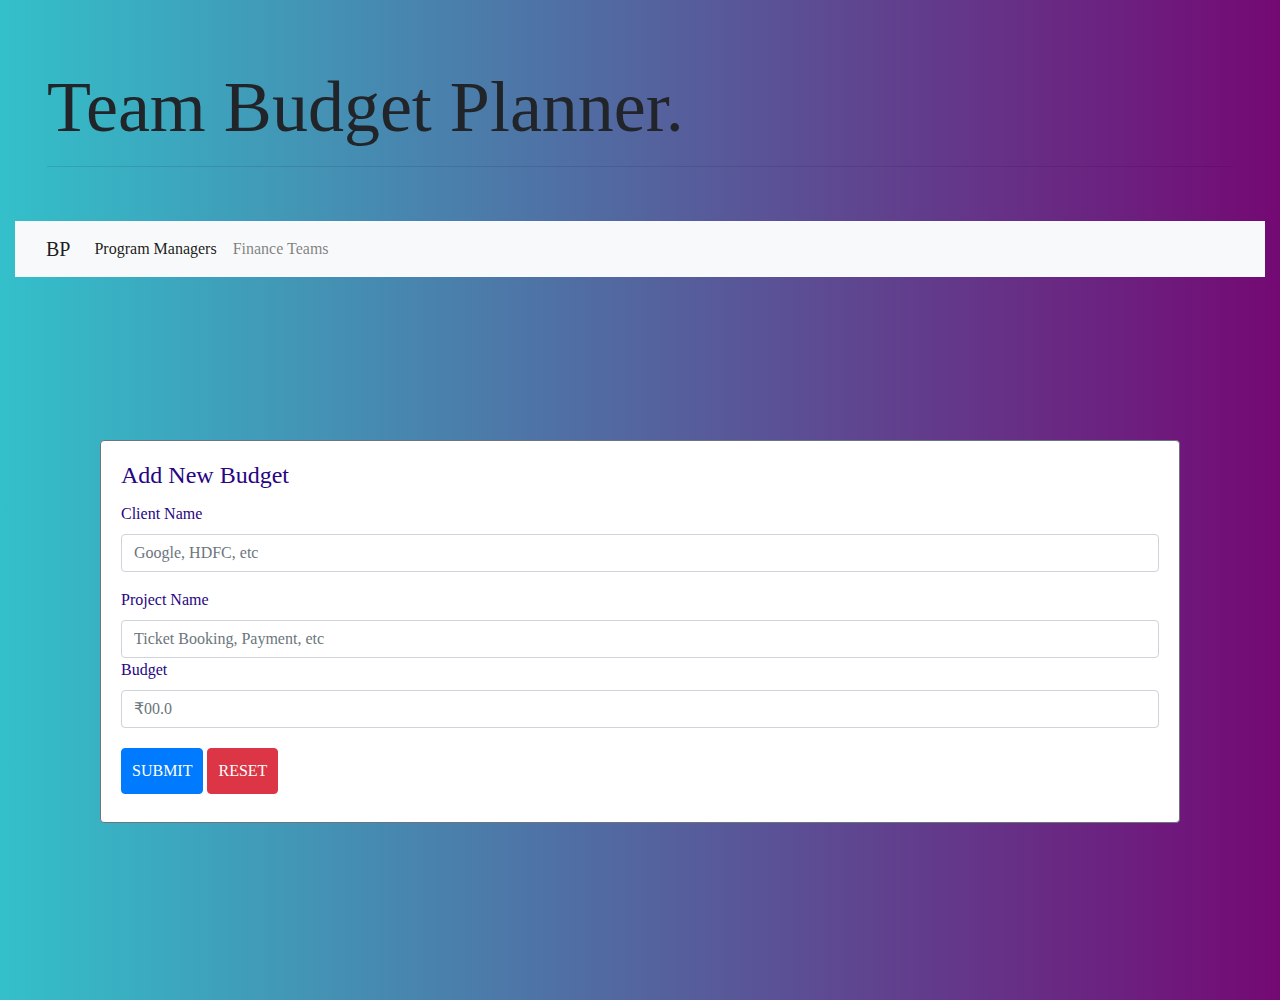
<file: Phase4project2-Team Budget Planner/index.html>
<!doctype html>
<html lang="en">

<head>

<meta charset="utf-8">
<meta name="viewport" content="width=device-width, initial-scale=1, shrink-to-fit=no">
<link rel="stylesheet" href="https://maxcdn.bootstrapcdn.com/bootstrap/4.0.0/css/bootstrap.min.css" integrity="sha384-Gn5384xqQ1aoWXA+058RXPxPg6fy4IWvTNh0E263XmFcJlSAwiGgFAW/dAiS6JXm" crossorigin="anonymous">
    
<link rel="stylesheet" href="style.css">
<script src="budgetplanner.js"></script>

<title>Budget Planner</title>
</head>
<body>
<div class="container-fluid">
    <div class="header">
        <div class="jumbotron">
            <h1 class="display-3">Team Budget Planner.</h1>
            <hr class="my-3">
        </div>
        <nav class="navbar navbar-expand-lg navbar-light bg-light ">
            <div class="container-fluid">
              <a class="navbar-brand" href="index.html">BP</a>
              <button class="navbar-toggler" type="button" data-bs-toggle="collapse" data-bs-target="#navbarNavAltMarkup" aria-controls="navbarNavAltMarkup" aria-expanded="false" aria-label="Toggle navigation">
                <span class="navbar-toggler-icon"></span>
              </button>
              <div class="collapse navbar-collapse" id="navbarNavAltMarkup">
                <div class="navbar-nav">
                  <a class="nav-link active" aria-current="page" href="index.html">Program Managers</a>
                  <a class="nav-link" href="finance.html">Finance Teams</a>
                </div>
              </div>
            </div>
          </nav>
    </div>
    <div class="content">
        <div class="form-input">
            <div class="card border-secondary">
              <div class="card-body">
                <h4 class="card-title">Add New Budget</h4>
                <form>
                <div class="form-floating mb-3">
                    <label for="floatingInput">Client Name</label>
                    <input type="text" class="form-control" id="client-name" placeholder="Google, HDFC, etc">
                    
                  </div>
                  <div class="form-floating">
                    <label for="floatinginput">Project Name</label>
                    <input type="text" class="form-control" id="project-name" placeholder="Ticket Booking, Payment, etc">
                    
                  </div>
                  <div class="form-floating ">
                    <label for="floatingInput">Budget</label>
                    <input type="number" class="form-control" id="budget" placeholder="₹00.0">

                  </div >
                  <input type="submit" class="btn btn-primary" onclick="addBudget()">
                  <input type="reset" class="btn btn-danger ">
              </div>
              <h6 id="out"></h6>
            </form>
            </div>  
        </div>
    </div>
</div>
    <script src="https://code.jquery.com/jquery-3.2.1.slim.min.js" integrity="sha384-KJ3o2DKtIkvYIK3UENzmM7KCkRr/rE9/Qpg6aAZGJwFDMVNA/GpGFF93hXpG5KkN" crossorigin="anonymous"></script>
    <script src="https://cdnjs.cloudflare.com/ajax/libs/popper.js/1.12.9/umd/popper.min.js" integrity="sha384-ApNbgh9B+Y1QKtv3Rn7W3mgPxhU9K/ScQsAP7hUibX39j7fakFPskvXusvfa0b4Q" crossorigin="anonymous"></script>
    <script src="https://maxcdn.bootstrapcdn.com/bootstrap/4.0.0/js/bootstrap.min.js" integrity="sha384-JZR6Spejh4U02d8jOt6vLEHfe/JQGiRRSQQxSfFWpi1MquVdAyjUar5+76PVCmYl" crossorigin="anonymous"></script>
</body>
</html>
</file>
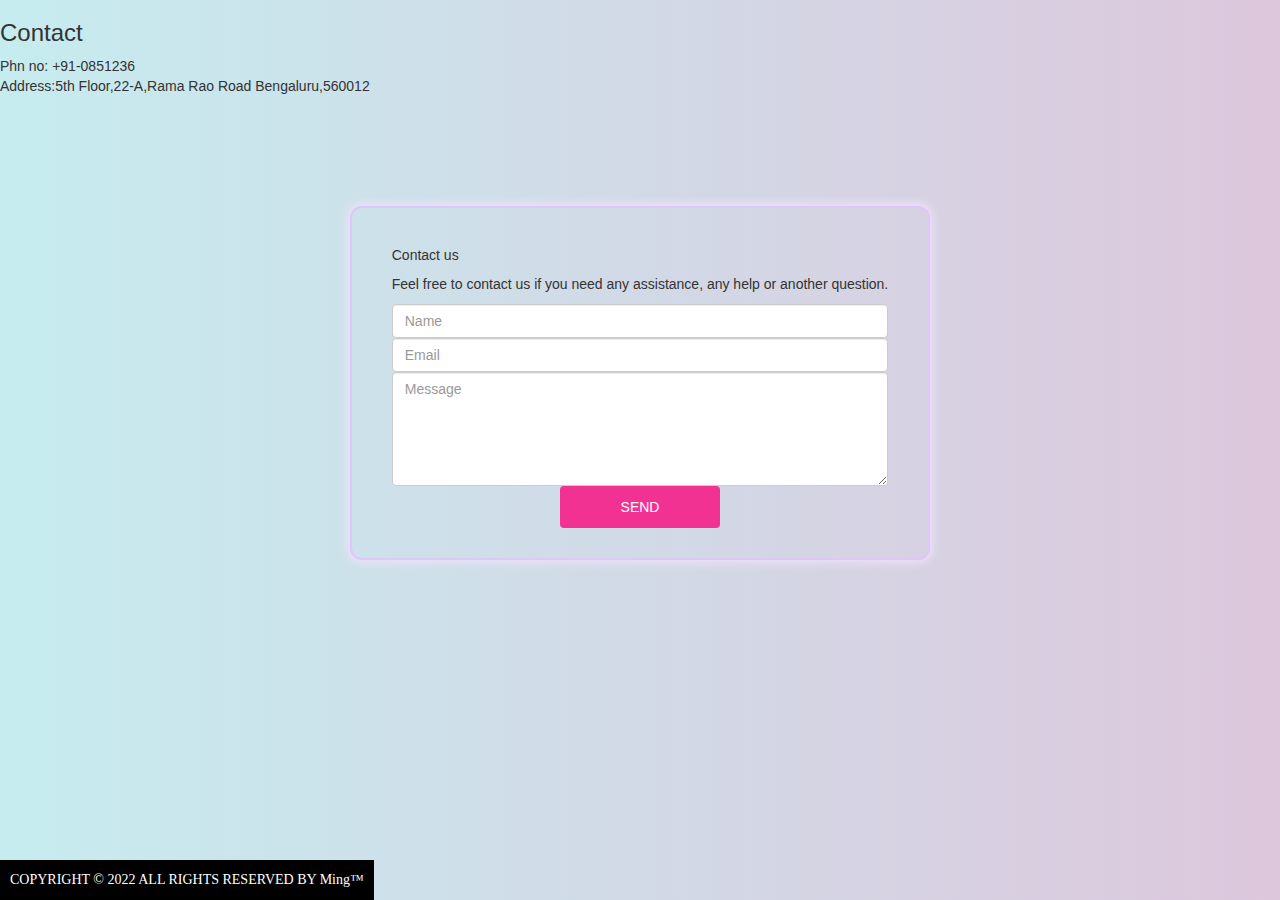
<file: Phase4project1-Restaurant website/contact.html>
<!DOCTYPE html>
<html lang="">
    <head>
        <meta charset="utf-8">
        <meta http-equiv="X-UA-Compatible" content="IE=edge">
        <meta name="viewport" content="width=device-width, initial-scale=1">
        <title>Contact us</title>

        <!-- Bootstrap CSS -->
        <link href="https://maxcdn.bootstrapcdn.com/bootstrap/3.3.7/css/bootstrap.min.css" rel="stylesheet">
         
         <link rel="stylesheet" href="contact.css">
    </head>
    <body>
      <div class="contact-address">
        <h3>
          Contact
        </h3>
        <p>
          <span>Phn no: +91-0851236</span><br>
          <span>Address:5th Floor,22-A,Rama Rao Road</span>
          <span>Bengaluru,560012</span>
        </p>
      </div>
        <div class="content">
            <div class="contact-form-wrapper d-flex justify-content-center">
              <form action="#" class="contact-form">
                <h5 class="title">Contact us</h5>
                <p class="description">Feel free to contact us if you need any assistance, any help or another question.
                </p>
                <div>
                  <input type="text" class="form-control rounded border-white mb-3 form-input" id="name" placeholder="Name" required>
                </div>
                <div>
                  <input type="email" class="form-control rounded border-white mb-3 form-input" placeholder="Email" required>
                </div>
                <div>
                  <textarea id="message" class="form-control rounded border-white mb-3 form-text-area" rows="5" cols="30" placeholder="Message" required></textarea>
                </div>
                <div class="submit-button-wrapper" style="text-align: center;">
                  <input type="submit" value="Send" class="btn btn-outline-primary" id="input" >
                </div>
              </form>
            </div>
          </div>
          <div class="footer">
            COPYRIGHT © 2022 ALL RIGHTS RESERVED BY Ming™
          </div>
          <!-- jQuery -->
         <script src="https://ajax.googleapis.com/ajax/libs/jquery/1.12.4/jquery.min.js"></script>
         <!-- Bootstrap JavaScript -->
         <script src="https://maxcdn.bootstrapcdn.com/bootstrap/3.3.7/js/bootstrap.min.js"></script> 
    </body>
</html>
</file>
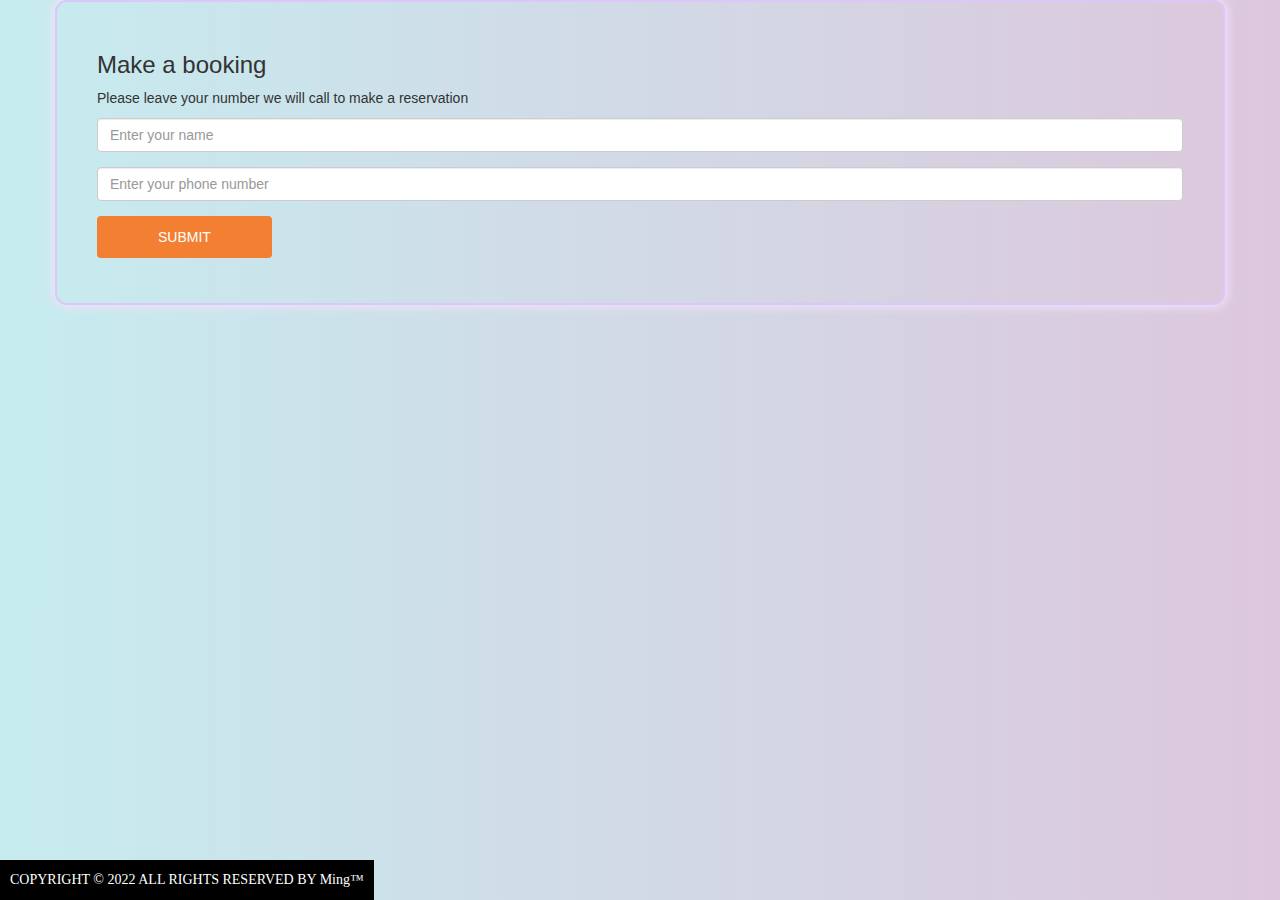
<file: Phase4project1-Restaurant website/Reservation.html>
<!DOCTYPE html>
<html lang="">
    <head>
        <meta charset="utf-8">
        <meta http-equiv="X-UA-Compatible" content="IE=edge">
        <meta name="viewport" content="width=device-width, initial-scale=1">
        <title>Reservation</title>

        <!-- Bootstrap CSS -->
        <link href="https://maxcdn.bootstrapcdn.com/bootstrap/3.3.7/css/bootstrap.min.css" rel="stylesheet">
        
         <link rel="stylesheet" href="Reservation.css">
    
    </head>
    <body>
        <div class="container">
            <div class="row-flex">
                <div class="flex-column-form">
                    <h3>
                        Make a booking
                    </h3>
                    <form class="media-centered">
                        <div class="form-group">
                            <p>
                                Please leave your number we will call to make a reservation
                            </p>
                            <input type="name" class="form-control" id="exampleInputName1" aria-describedby="nameHelp" placeholder="Enter your name">
                        </div>
                        <div class="form-group">
                            <input type="number" class="form-control" id="exampleInputphoneNumber1" placeholder="Enter your phone number">
                        </div>
                        <div class="form-group">
                            <input type="submit" value="Submit" class="btn btn-outline-primary" id="input" >
                        </div>
                    </form>
                </div>
            </div>
        </div>
      <div class="footer">
        COPYRIGHT © 2022 ALL RIGHTS RESERVED BY Ming™
      </div> 
      <!-- jQuery -->
      <script src="https://ajax.googleapis.com/ajax/libs/jquery/1.12.4/jquery.min.js"></script>
      <!-- Bootstrap JavaScript -->
      <script src="https://maxcdn.bootstrapcdn.com/bootstrap/3.3.7/js/bootstrap.min.js"></script>
    </body>
</html>
</file>
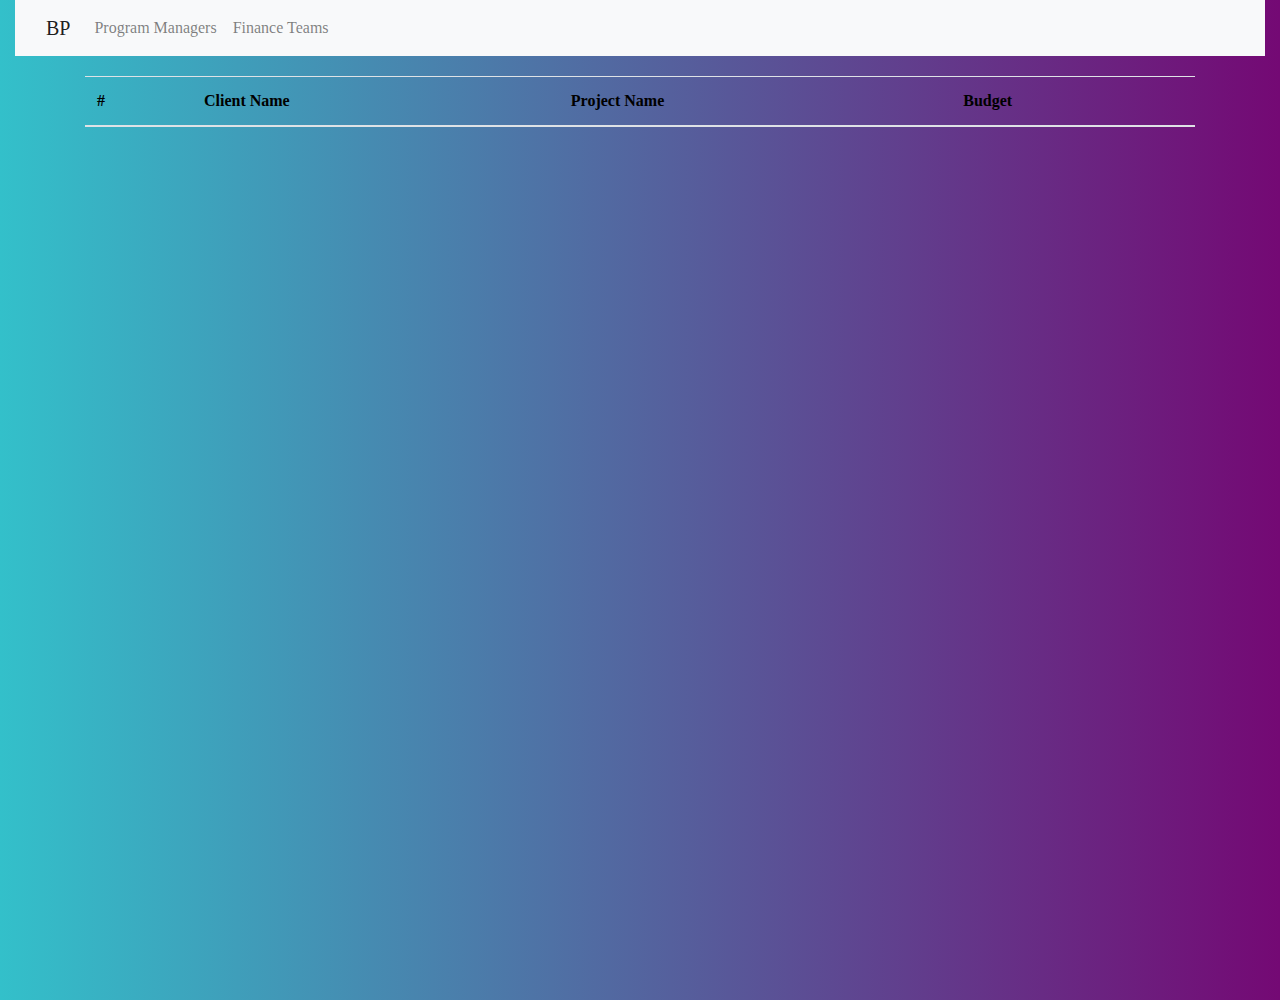
<file: Phase4project2-Team Budget Planner/finance.html>
<!DOCTYPE html>
<html lang="en">
  <head>
    <meta charset="UTF-8" />
    <meta http-equiv="X-UA-Compatible" content="IE=edge" />
    <meta name="viewport" content="width=device-width, initial-scale=1.0" />
    <link
      rel="stylesheet"
      href="https://maxcdn.bootstrapcdn.com/bootstrap/4.0.0/css/bootstrap.min.css"
      integrity="sha384-Gn5384xqQ1aoWXA+058RXPxPg6fy4IWvTNh0E263XmFcJlSAwiGgFAW/dAiS6JXm"
      crossorigin="anonymous"
    />

    <link rel="stylesheet" href="style.css" />

    <title>Finance</title>
  </head>
  <body>
    <div class="container-fluid">
      <nav class="navbar navbar-expand-lg navbar-light bg-light">
        <div class="container-fluid">
          <a class="navbar-brand" href="index.html">BP</a>
          <button
            class="navbar-toggler"
            type="button"
            data-bs-toggle="collapse"
            data-bs-target="#navbarNavAltMarkup"
            aria-controls="navbarNavAltMarkup"
            aria-expanded="false"
            aria-label="Toggle navigation"
          >
            <span class="navbar-toggler-icon"></span>
          </button>
          <div class="collapse navbar-collapse" id="navbarNavAltMarkup">
            <div class="navbar-nav">
              <a class="nav-link" aria-current="page" href="index.html"
                >Program Managers</a
              >
              <a class="nav-link" href="finance.html">Finance Teams</a>
            </div>
          </div>
        </div>
      </nav>
    </div>
    <div class="container">
      <table class="table table-hover border-dark">
        <thead>
          <tr>
            <th scope="col">#</th>
            <th scope="col">Client Name</th>
            <th scope="col">Project Name</th>
            <th scope="col">Budget</th>
          </tr>
        </thead>
        <tbody id="ta"></tbody>
      </table>
    </div>
  </body>
  <script src="finance.js"></script>
  <script
    src="https://code.jquery.com/jquery-3.2.1.slim.min.js"
    integrity="sha384-KJ3o2DKtIkvYIK3UENzmM7KCkRr/rE9/Qpg6aAZGJwFDMVNA/GpGFF93hXpG5KkN"
    crossorigin="anonymous"
  ></script>
  <script
    src="https://cdnjs.cloudflare.com/ajax/libs/popper.js/1.12.9/umd/popper.min.js"
    integrity="sha384-ApNbgh9B+Y1QKtv3Rn7W3mgPxhU9K/ScQsAP7hUibX39j7fakFPskvXusvfa0b4Q"
    crossorigin="anonymous"
  ></script>
  <script
    src="https://maxcdn.bootstrapcdn.com/bootstrap/4.0.0/js/bootstrap.min.js"
    integrity="sha384-JZR6Spejh4U02d8jOt6vLEHfe/JQGiRRSQQxSfFWpi1MquVdAyjUar5+76PVCmYl"
    crossorigin="anonymous"
  ></script>
</html>
</file>
<file: Phase4project2-Team Budget Planner/style.css>
div.jumbotron {
  background-color: transparent;
  padding-bottom: 6px;
}
div.form-input {
  color: rgb(39, 5, 131);
  position: absolute;
  top: 440px;
  bottom: 0;
  left: 100px;
  right: 100px;
  margin: auto;
}
input.btn {
  display: inline-block;
  margin-top: 20px;
  padding: 10px;
  text-transform: uppercase;
}
body {
  background-image: linear-gradient(270deg, #740974 0%, #33c0ca 100%);
  height: 1000px;
  font-family: Cambria, Cochin, Georgia, Times, "Times New Roman", serif;
}

table {
  position: relative;
  top: 20px;
  color: black;
}
table:hover {
  color: rgb(0, 0, 0);
}
</file>
<file: Phase4project1-Restaurant website/contact.css>
body {  
    background-image: linear-gradient(270deg, #ddc7dd 0%, #c6ecef 100%);;
    font-family: "Segoe UI", Tahoma, Geneva, Verdana, sans-serif;
  }

  div.content{
    align-items: center;
    display: flex;
    justify-content: center;
  }
  
  .contact-form-wrapper {
    padding: 100px 0;
  }
  
  .contact-form {
    padding: 30px 40px;
    background-color: #ffffff;
    border-radius: 12px;
    background-color: transparent;
    box-shadow:0 0 8px 3px #ede1fb;
    border:2px solid #ddc7f7;
      }

@import url('https://fonts.googleapis.com/css2?family=Combo&display=swap');
div.footer{
   padding: 10px;
   background-color:black;
   color: white;
   text-align: center;
   font-family: 'Combo', cursive;
}
#input {
  border-radius: 4px;
  background-color: #f23292;
  color: white;
  text-transform: uppercase;
  padding: 10px 60px;
  font-weight: 500;
  
  
}

div.footer{
    padding: 10px;
    position:fixed; 
    bottom:0;
}
</file>
<file: Phase4project1-Restaurant website/Reservation.css>
body {
    background-image: linear-gradient(270deg, #ddc7dd 0%, #c6ecef 100%);;
    font-family: "Segoe UI", Tahoma, Geneva, Verdana, sans-serif;
  }

  div.content{
    align-items: center;
    display: flex;
    justify-content: center;
  }
    
  .container{
    padding: 30px 40px;
    background-color: #ffffff;
    border-radius: 12px;
    background-color: transparent;
    box-shadow:0 0 8px 3px #ede1fb;
    border:2px solid #ddc7f7;
    }

@import url('https://fonts.googleapis.com/css2?family=Combo&display=swap');
div.footer{
   padding: 10px;
   background-color:black;
   color: white;
   text-align: center;
   font-family: 'Combo', cursive;
}
#input {
  border-radius: 4px;
  background-color: #f27f32;
  color: white;
  text-transform: uppercase;
  padding: 10px 60px;
  font-weight: 500;
}

div.footer{
    padding: 10px;
    position:fixed; 
    bottom:0;
}
</file>
